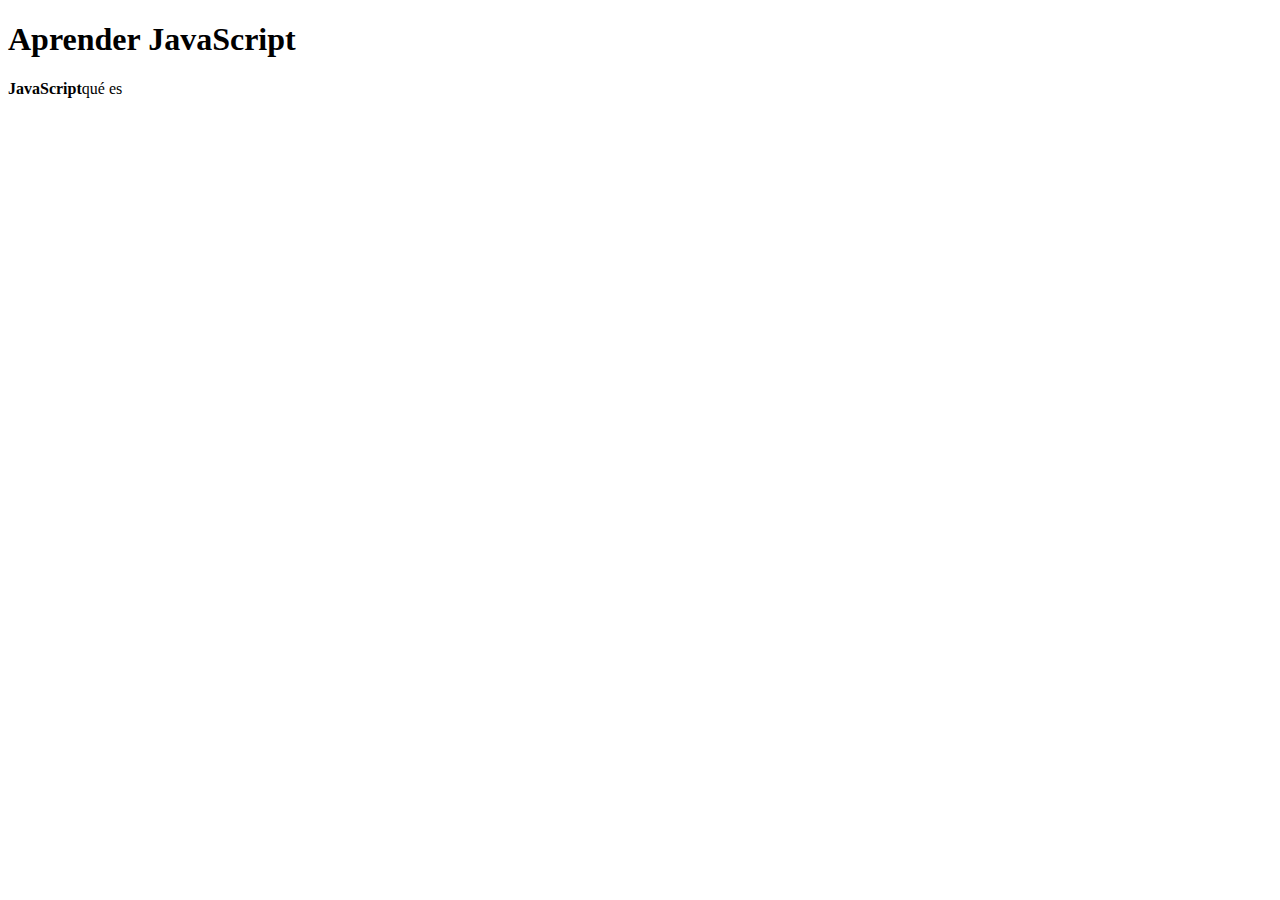
<file: index.html>
<!DOCTYPE html>
<html lang="ja">
  <head>
    <meta charset="utf-8">
    <title>JavaScript</title>
  </head>
  <body>
    <div>
        <h1 id="title">Aprender JavaScript</h1>
        <p><strong>JavaScript</strong>qué es</p>
      </div>
      <script type="text/javascript" src="JavaScript/sample.js"></script>
    </body>
  </html>
</file>
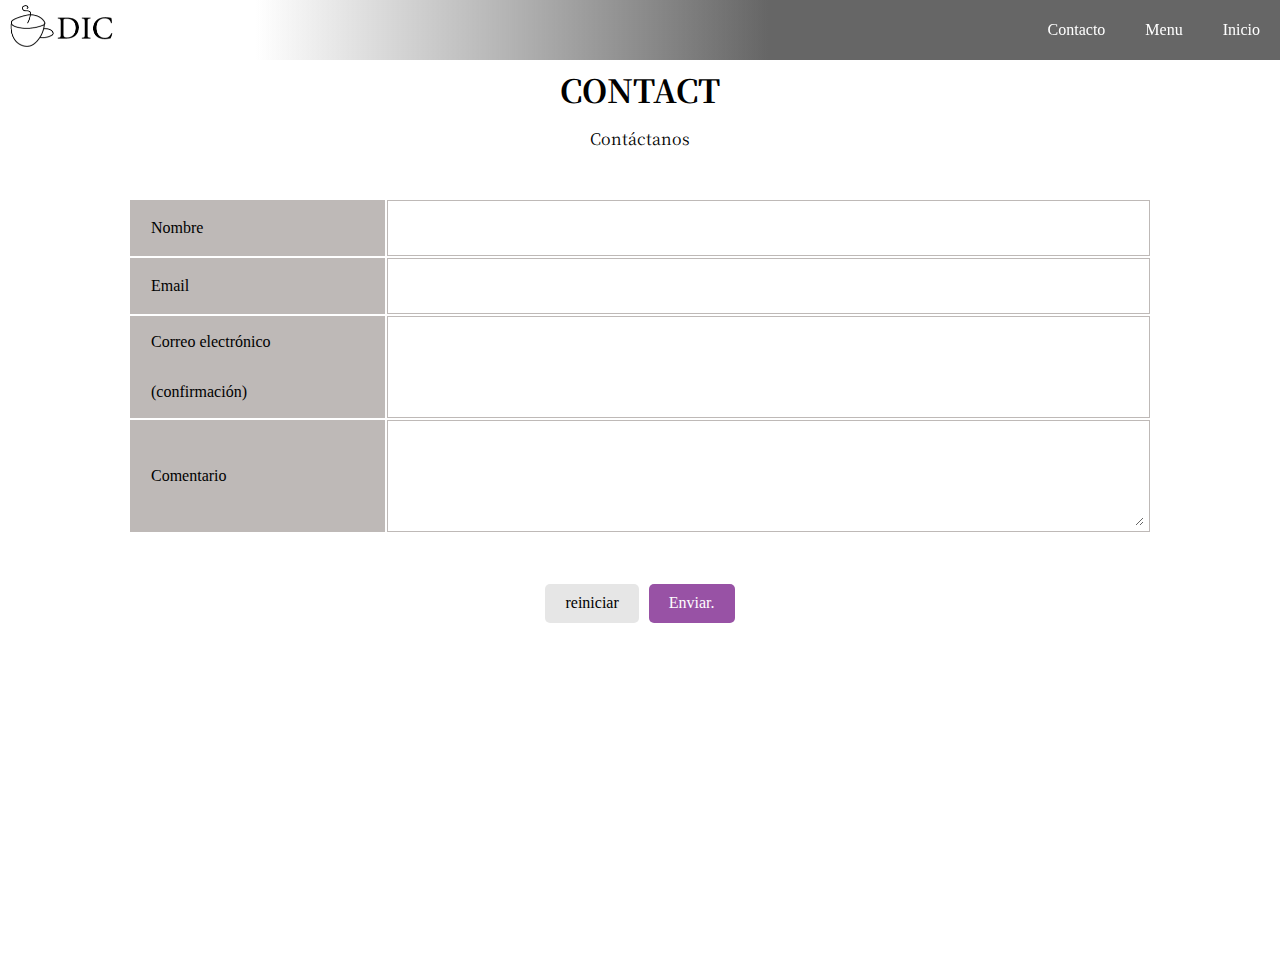
<file: validation.html>
<!DOCTYPE html>
<html>
  <head>
    <meta charset="UTF-8">
    <meta name="viewport" content="width=device-width, initial-scale=1.0">
    <title>DIC cafe</title>
    <link href="CSS/normarize.css" rel="stylesheet">
    <link href="CSS/contact_validation.css" rel="stylesheet">
    <link href="https://fonts.googleapis.com/css2?family=Noto+Serif+JP:wght@400;700&display=swap" rel="stylesheet">
  </head>
  <body>
    
    <nav class="header_nav">
      <a class="nav-logo" href="index.html"><img class="nav-logo" src="images/sample_logo_k.png" class="footer_logo"></a>
          <a href="index.html">Inicio</a>
          <a href="#">Menu</a>
          <a href="CSS/contact_validation.css">Contacto</a>
    </nav>
    <section class="section_inner">
      <div class="section_title">
        <h1>CONTACT</h1>
        <p>Contáctanos</p>
      </div>
      <form action="#" method="POST" id="form">
        <table class="contact">
          <tr class="contact_line">
            <td class="contact_sign"><label for="name">Nombre</label></td>
            <td class="contact_input"><input type="text" name="name" id="name"></td>
          </tr>
          <tr class="contact_line">
            <td class="contact_sign"><label for="email">Email</label></td>
            <td class="contact_input"><input type="email" name="email" id="email"></td>
          </tr>
          <tr class="contact_line">
            <td class="contact_sign"><label for="email_confirm">Correo electrónico (confirmación)</label></td>
            <td class="contact_input"><input type="email" name="email_confirm" id="email_confirm"></td>
          </tr>
          <tr class="contact_content" id="content_field">
            <td class="contact_sign"><label for="content">Comentario</label></td>
            <td class="contact_input"><textarea name="content" id="content"></textarea></td>
          </tr>
        </table>
        <div class="contact_btn_area">
          <button type="reset" class="contact_btn reset_btn">reiniciar</button>
          <button type="submit" class="contact_btn submit_btn">Enviar.</button>
        </div>
      </form>
    </section>
     <script type="text/javascript" src="JavaScript/validation.js"></script>
     </body>

     <style>
       .alert_color {
        color: #d14539;
    }

    .bg_alert {
        background-color: rgba(230,169,171,.5);
    }
     </style>
 </html>
</file>
<file: CSS/contact_validation.css>
html {
    height: 100%;
  }
  body {
    position: relative;
    padding-bottom: 75px;
    min-height: 100%;
  }
  .center {
    text-align: center;
  }
  .section_inner {
    padding: 50px 10% 30px;
  }
  .section_title {
    font-family: 'Noto Serif JP', serif;
    text-align: center;
    margin-bottom: 50px;
  }
  
  .contact {
    width: 100%;
    margin-bottom: 30px;
  }
  .contact_line {
    height: 50px;
    line-height: 50px;
  }
  .contact_sign {
    width: 25%;
    background: #beb9b7;
    border: solid 1px #beb9b7;
    text-align: left;
    padding: 0 20px;
  }
  .contact_input {
    width: 75%;
    border: solid 1px #beb9b7;
  }
  .contact_content {
    height: 100px;
  }
  
  .contact_input input, select, textarea {
    border: none;
    width: 99%;
  }
  .contact_input input, select {
    height: 50px;
  }
  .contact_input textarea {
    height: 100px;
  }
  .personal_information {
    background: #e6e6e6;
    padding: 10px;
    height: 100px;
    overflow: scroll;
    margin-bottom: 20px;
  }
  .contact_btn_area {
    display: flex;
    justify-content: center;
    padding: 20px 0;
  }
  .contact_btn {
    padding: 10px 20px;
    border: none;
    border-radius: 5px;
  }
  .contact_btn + .contact_btn{
    margin-left: 10px;
  }
  .submit_btn {
    background: #9852a5;
    color: #fff;
  }
  .reset_btn {
    background: #e6e6e6;
  }
  .header_nav {
    background: linear-gradient(90deg, #fff 20%, rgba(0,0,0,.6) 60%);
    display: flex;
    flex-direction: row-reverse;
    justify-content: end;
    align-items:center;
    height: 60px;
    position: fixed;
    top: 0;
    width: 100%;
  }
  .header_nav a {
    margin:20px;
    text-decoration: none;
    color:#fff;
  }
  .nav-logo {
    position: fixed;
    left: 0;
    top:0;
    width: 10%;
  }
  .drop_menu_btn {
    height: 60px;
  }
  .drop_menu {
    background: #42210b;
  }
  .drop_menu_item {
    padding: 0 20px;
    color: #fff;
    text-decoration: none;
    text-align: center;
  }
  .title {
    font-size: 25px;
  }
  .red {
    color: red;
  }
  .background_pink {
    background: pink;
  }
  .alert_color {
    color: #d14539;
}

.bg_alert {
    background-color: rgba(230,169,171,.5);
}
</file>
<file: CSS/normarize.css>
/*! normalize.css v8.0.1 | MIT License | github.com/necolas/normalize.css */

/* Document
   ========================================================================== */

/**
 * 1. Correct the line height in all browsers.
 * 2. Prevent adjustments of font size after orientation changes in iOS.
 */

 html {
    line-height: 1.15; /* 1 */
    -webkit-text-size-adjust: 100%; /* 2 */
  }
  
  /* Sections
     ========================================================================== */
  
  /**
   * Remove the margin in all browsers.
   */
  
  body {
    margin: 0;
  }
  
  /**
   * Render the `main` element consistently in IE.
   */
  
  main {
    display: block;
  }
  
  /**
   * Correct the font size and margin on `h1` elements within `section` and
   * `article` contexts in Chrome, Firefox, and Safari.
   */
  
  h1 {
    font-size: 2em;
    margin: 0.67em 0;
  }
  
  /* Grouping content
     ========================================================================== */
  
  /**
   * 1. Add the correct box sizing in Firefox.
   * 2. Show the overflow in Edge and IE.
   */
  
  hr {
    box-sizing: content-box; /* 1 */
    height: 0; /* 1 */
    overflow: visible; /* 2 */
  }
  
  /**
   * 1. Correct the inheritance and scaling of font size in all browsers.
   * 2. Correct the odd `em` font sizing in all browsers.
   */
  
  pre {
    font-family: monospace, monospace; /* 1 */
    font-size: 1em; /* 2 */
  }
  
  /* Text-level semantics
     ========================================================================== */
  
  /**
   * Remove the gray background on active links in IE 10.
   */
  
  a {
    background-color: transparent;
  }
  
  /**
   * 1. Remove the bottom border in Chrome 57-
   * 2. Add the correct text decoration in Chrome, Edge, IE, Opera, and Safari.
   */
  
  abbr[title] {
    border-bottom: none; /* 1 */
    text-decoration: underline; /* 2 */
    text-decoration: underline dotted; /* 2 */
  }
  
  /**
   * Add the correct font weight in Chrome, Edge, and Safari.
   */
  
  b,
  strong {
    font-weight: bolder;
  }
  
  /**
   * 1. Correct the inheritance and scaling of font size in all browsers.
   * 2. Correct the odd `em` font sizing in all browsers.
   */
  
  code,
  kbd,
  samp {
    font-family: monospace, monospace; /* 1 */
    font-size: 1em; /* 2 */
  }
  
  /**
   * Add the correct font size in all browsers.
   */
  
  small {
    font-size: 80%;
  }
  
  /**
   * Prevent `sub` and `sup` elements from affecting the line height in
   * all browsers.
   */
  
  sub,
  sup {
    font-size: 75%;
    line-height: 0;
    position: relative;
    vertical-align: baseline;
  }
  
  sub {
    bottom: -0.25em;
  }
  
  sup {
    top: -0.5em;
  }
  
  /* Embedded content
     ========================================================================== */
  
  /**
   * Remove the border on images inside links in IE 10.
   */
  
  img {
    border-style: none;
  }
  
  /* Forms
     ========================================================================== */
  
  /**
   * 1. Change the font styles in all browsers.
   * 2. Remove the margin in Firefox and Safari.
   */
  
  button,
  input,
  optgroup,
  select,
  textarea {
    font-family: inherit; /* 1 */
    font-size: 100%; /* 1 */
    line-height: 1.15; /* 1 */
    margin: 0; /* 2 */
  }
  
  /**
   * Show the overflow in IE.
   * 1. Show the overflow in Edge.
   */
  
  button,
  input { /* 1 */
    overflow: visible;
  }
  
  /**
   * Remove the inheritance of text transform in Edge, Firefox, and IE.
   * 1. Remove the inheritance of text transform in Firefox.
   */
  
  button,
  select { /* 1 */
    text-transform: none;
  }
  
  /**
   * Correct the inability to style clickable types in iOS and Safari.
   */
  
  button,
  [type="button"],
  [type="reset"],
  [type="submit"] {
    -webkit-appearance: button;
  }
  
  /**
   * Remove the inner border and padding in Firefox.
   */
  
  button::-moz-focus-inner,
  [type="button"]::-moz-focus-inner,
  [type="reset"]::-moz-focus-inner,
  [type="submit"]::-moz-focus-inner {
    border-style: none;
    padding: 0;
  }
  
  /**
   * Restore the focus styles unset by the previous rule.
   */
  
  button:-moz-focusring,
  [type="button"]:-moz-focusring,
  [type="reset"]:-moz-focusring,
  [type="submit"]:-moz-focusring {
    outline: 1px dotted ButtonText;
  }
  
  /**
   * Correct the padding in Firefox.
   */
  
  fieldset {
    padding: 0.35em 0.75em 0.625em;
  }
  
  /**
   * 1. Correct the text wrapping in Edge and IE.
   * 2. Correct the color inheritance from `fieldset` elements in IE.
   * 3. Remove the padding so developers are not caught out when they zero out
   *    `fieldset` elements in all browsers.
   */
  
  legend {
    box-sizing: border-box; /* 1 */
    color: inherit; /* 2 */
    display: table; /* 1 */
    max-width: 100%; /* 1 */
    padding: 0; /* 3 */
    white-space: normal; /* 1 */
  }
  
  /**
   * Add the correct vertical alignment in Chrome, Firefox, and Opera.
   */
  
  progress {
    vertical-align: baseline;
  }
  
  /**
   * Remove the default vertical scrollbar in IE 10+.
   */
  
  textarea {
    overflow: auto;
  }
  
  /**
   * 1. Add the correct box sizing in IE 10.
   * 2. Remove the padding in IE 10.
   */
  
  [type="checkbox"],
  [type="radio"] {
    box-sizing: border-box; /* 1 */
    padding: 0; /* 2 */
  }
  
  /**
   * Correct the cursor style of increment and decrement buttons in Chrome.
   */
  
  [type="number"]::-webkit-inner-spin-button,
  [type="number"]::-webkit-outer-spin-button {
    height: auto;
  }
  
  /**
   * 1. Correct the odd appearance in Chrome and Safari.
   * 2. Correct the outline style in Safari.
   */
  
  [type="search"] {
    -webkit-appearance: textfield; /* 1 */
    outline-offset: -2px; /* 2 */
  }
  
  /**
   * Remove the inner padding in Chrome and Safari on macOS.
   */
  
  [type="search"]::-webkit-search-decoration {
    -webkit-appearance: none;
  }
  
  /**
   * 1. Correct the inability to style clickable types in iOS and Safari.
   * 2. Change font properties to `inherit` in Safari.
   */
  
  ::-webkit-file-upload-button {
    -webkit-appearance: button; /* 1 */
    font: inherit; /* 2 */
  }
  
  /* Interactive
     ========================================================================== */
  
  /*
   * Add the correct display in Edge, IE 10+, and Firefox.
   */
  
  details {
    display: block;
  }
  
  /*
   * Add the correct display in all browsers.
   */
  
  summary {
    display: list-item;
  }
  
  /* Misc
     ========================================================================== */
  
  /**
   * Add the correct display in IE 10+.
   */
  
  template {
    display: none;
  }
  
  /**
   * Add the correct display in IE 10.
   */
  
  [hidden] {
    display: none;
  }
</file>
